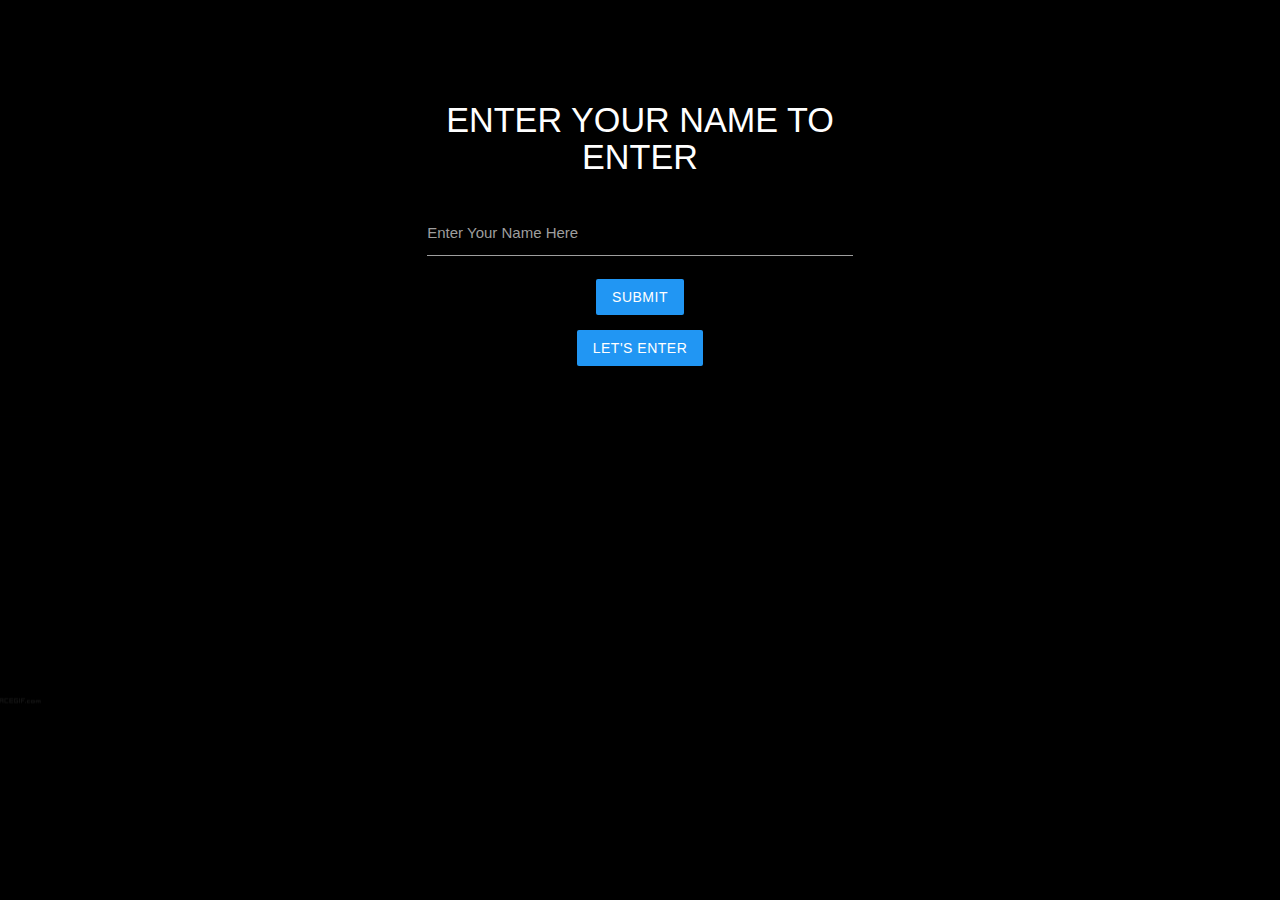
<file: ghost.html>
<!DOCTYPE html>
<html lang="en">
<head>
    <meta name="viewport" content="width=device-width, initial-scale=1.0">
    
    <!--Import Google Icon Font-->
    <link href="https://fonts.googleapis.com/icon?family=Material+Icons" rel="stylesheet"> 
    <!-- Compiled and minified CSS -->
    <link rel="stylesheet" href="https://cdnjs.cloudflare.com/ajax/libs/materialize/1.0.0/css/materialize.min.css">
    <title>GHOST</title>
    <link rel="stylesheet" href="ghost.css">
</head>
<body>
    <!--Materialize CSS for Home Page Design-->
    <nav class="nav-wrapper black">
        <div class="container">
            <a href="#ghost.html" class="brand-logo center"></a>
        </div>
    </nav>

    <section class="container section">
        <div class="row">
            <div class="col s12 l6 offset-l3">
                <form class="myform" name="id" onsubmit="submitted(event)">
                <h4 class="center-align white-text">ENTER YOUR NAME TO ENTER</h4>
            
                <div class="progress black">
                    <div class="indeterminate"></div>
                </div>

                <div class="input-field">
                    <input type="text" class="white-text" id="name">
                    <label for="name"> Enter Your Name Here</label>
                    <p class="center"><button type="submit" class="btn blue" 
                        onclick="this.style.display='none'">Submit</button></p>
                </div>

                <p class="center"><a href="main.html" class="btn blue">Let's Enter</a></p>
                
            </form>
            </div>
        </div>
        
             
    </section>
    <marquee direction="right">
        <img id ="ght1" src="ght1.gif" width="35%"/>
    </marquee>
   

<!-- Compiled and minified JavaScript -->
<script src="https://cdnjs.cloudflare.com/ajax/libs/materialize/1.0.0/js/materialize.min.js"></script>
 
<script>
    function submitted(e){
        e.preventDefault();

        let namee = document.forms["id"]["name"].value;
        sessionStorage.setItem("name", namee);
    }
</script>

</body>
</html>
</file>
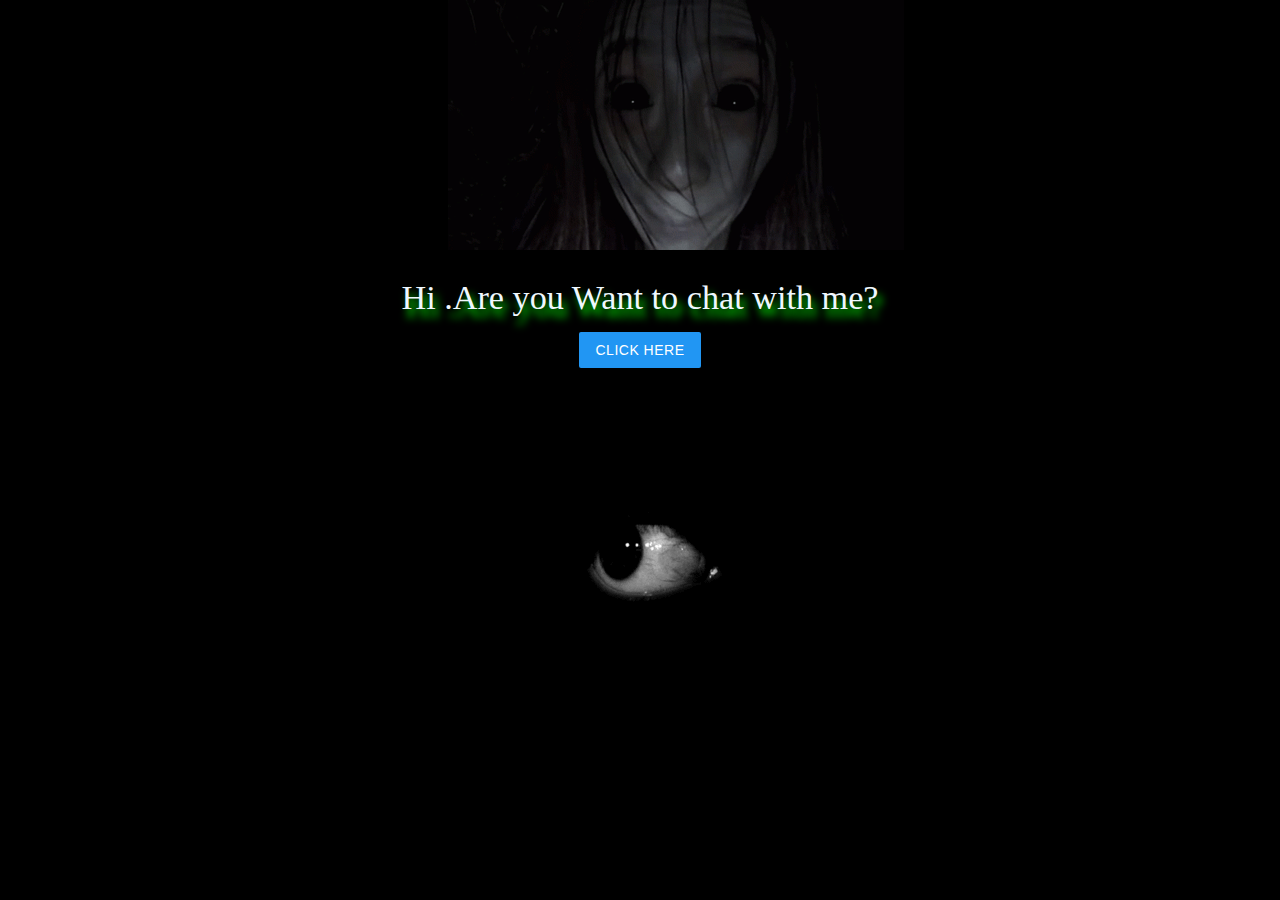
<file: main.html>
<!DOCTYPE html>
<html lang="en">
<head>
    <meta name="viewport" content="width=device-width, initial-scale=1.0">
    
    <!--Import Google Icon Font-->
    <link href="https://fonts.googleapis.com/icon?family=Material+Icons" rel="stylesheet"> 
    <!-- Compiled and minified CSS -->
    <link rel="stylesheet" href="https://cdnjs.cloudflare.com/ajax/libs/materialize/1.0.0/css/materialize.min.css">
    <title>GHOST</title>
    <link rel="stylesheet" href="main.css">
</head>
<body>
  <img class="ght5" src="ght5.gif" >
  <h4>Hi <span class="name"></span>.Are you Want to chat with me?</h4>
  <p class="center"><a href="index.html" class="btn blue">Click Here</a></p>
  <br>
  <img class="bat1" src="bat.gif">

  <script src="userinfo.js"></script>

</body>
</html>
</file>
<file: ghost.css>
body{
    background-color: black;
}
.ght2{
    top: 0%;
    left: 10%;
}
@media screen and (max-width:576px){
    .ght2{
      position: relative;
      width: 55% !important;
      height: 40% !important;
    }  
}
</file>
<file: main.css>
body{
    background-color: black;
}
.ght5{
    position:relative;
    left:35%;
    top:30%;
}
h4{
    color: aliceblue;
    left: 30%;
    text-align: center;
    font-family:  SimSun-ExtB;
    text-shadow: 4px 8px 8px hsl(120, 100%, 51%);
}
.bat1{
    position:relative;
    left:35%;
    bottom:10%;
    
}
@media screen and (max-width:576px){
    .bat1{
        position:relative;
        left:5% !important;
        bottom:10%;
    }
    .ght5{
        position:relative;
        left:12% !important;
        top:30%;
    }
  


}
</file>
